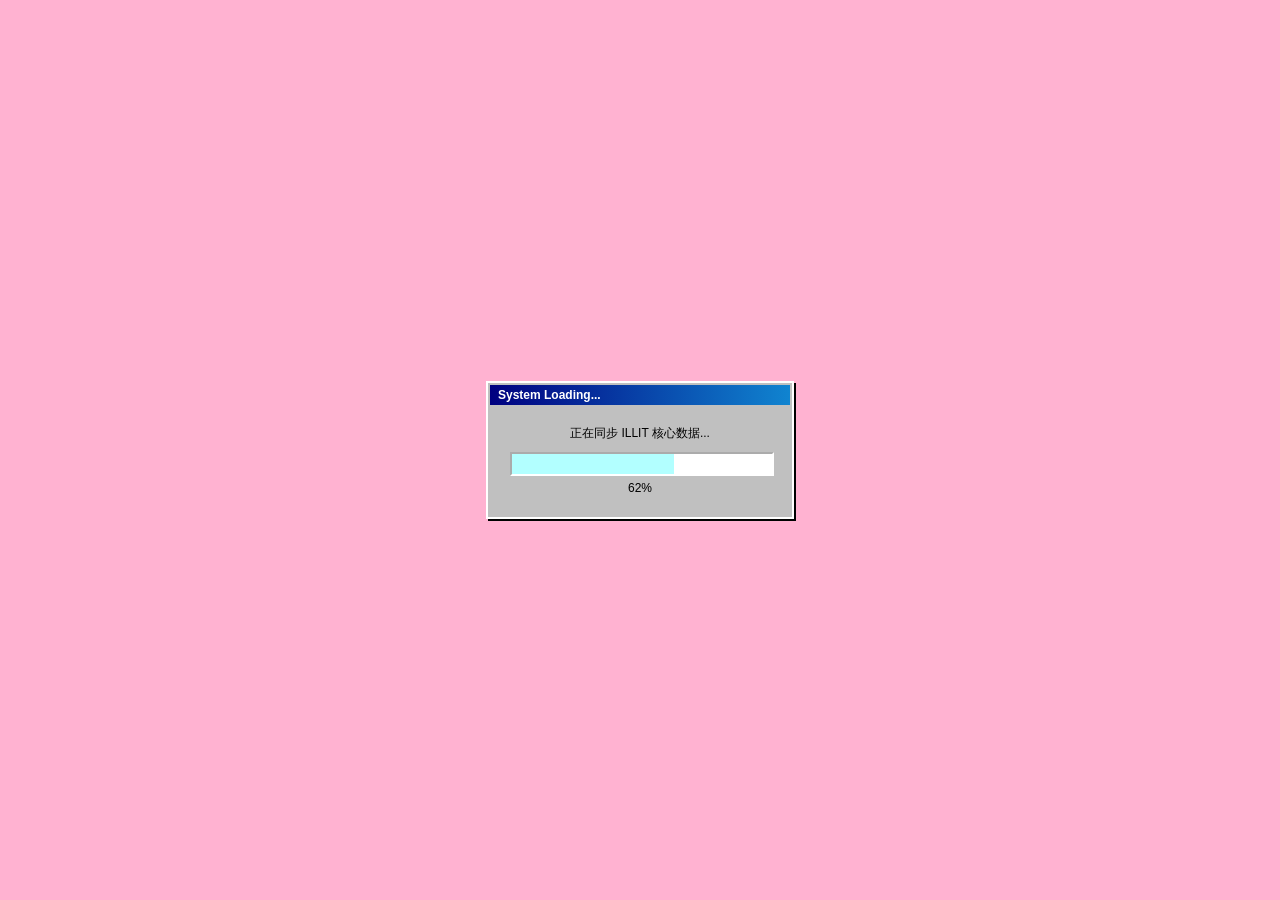
<file: index.html>
<!DOCTYPE html>
<html lang="zh">
<head>
    <meta charset="UTF-8">
    <meta name="viewport" content="width=device-width, initial-scale=1.0">
    <title>ILLIT WORLD 🎀</title>
    <style>
        /* --- 1. 全局鼠标样式 (亮薄荷绿 #B2FFFF) --- */
        html, body, a, button, input {
            cursor: url('data:image/svg+xml;utf8,<svg xmlns="http://www.w3.org/2000/svg" width="20" height="20" viewBox="0 0 20 20"><path d="M0,0 L0,15 L4,11 L7,17 L9,16 L6,10 L11,10 Z" fill="%23B2FFFF" stroke="black" stroke-width="1" style="shape-rendering:crispEdges;"/></svg>'), auto !important;
        }

        /* --- 2. 加载遮罩层 --- */
        #loader-wrapper {
            position: fixed; top: 0; left: 0; width: 100%; height: 100%;
            background-color: #ffb2d1; display: flex; justify-content: center; align-items: center;
            z-index: 10000; transition: opacity 0.5s ease;
        }
        .loader-window { width: 300px; background: #c0c0c0; border: 2px solid #fff; box-shadow: 2px 2px 0px #000; padding: 2px; }
        .loader-title { background: linear-gradient(to right, #000080, #1084d0); color: white; padding: 3px 8px; font-size: 12px; font-weight: bold; }
        .loader-body { padding: 20px; text-align: center; font-size: 12px; }
        .progress-container { width: 100%; height: 20px; background: #fff; border: 2px inset #fff; margin-top: 10px; }
        #progress-bar { width: 0%; height: 100%; background-color: #B2FFFF; transition: width 0.1s linear; }

        /* --- 3. 浮动动画 --- */
        @keyframes floating {
            0% { transform: translateY(0px); }
            50% { transform: translateY(-15px); }
            100% { transform: translateY(0px); }
        }

        /* --- 4. 页面主体 (保留粉色波点) --- */
        body {
            margin: 0; padding: 0;
            background-color: #ffb2d1;
            background-image: radial-gradient(#ffffff 1.5px, transparent 1.5px);
            background-size: 20px 20px;
            font-family: sans-serif;
            display: flex; justify-content: center; align-items: center;
            min-height: 100vh; overflow: hidden;
        }

        .window {
            background: #ffffff; border: 2px solid #5a8bc1; 
            width: 90%; max-width: 550px; box-shadow: 4px 4px 0px #000;
            display: flex; flex-direction: column;
            animation: floating 3s ease-in-out infinite; 
        }

        .win-header { background: linear-gradient(to right, #73a3d4, #b2d1f0); height: 30px; display: flex; justify-content: space-between; align-items: center; padding: 0 8px; border-bottom: 2px solid #5a8bc1; }
        .win-title { color: white; font-size: 14px; font-weight: bold; }
        .win-controls span { border: 1px solid #fff; background: #eee; font-size: 11px; padding: 1px 5px; margin-left: 2px; box-shadow: 1px 1px 0px #000; }
        .win-content { text-align: center; }
        .pink-title { color: #ff4081; font-weight: bold; margin: 15px 0; font-size: 24px; }
        .photo-frame { width: 85%; height: auto; border: 1px solid #888; margin: 0 auto; display: block; }
        .welcome-msg { text-align: left; font-size: 14px; padding: 10px 25px; border-bottom: 1px solid #ccc; line-height: 1.5; }

        .quick-access { padding: 15px 25px; text-align: left; }
        .nav-grid { display: grid; grid-template-columns: repeat(2, 1fr); gap: 8px; }
        
        .btn-retro {
            background: #e1e1e1; border: 1px solid #999;
            padding: 10px 5px; font-size: 13px; cursor: pointer;
            display: flex; align-items: center; justify-content: center; gap: 6px;
            box-shadow: 2px 2px 0px #999, inset 1px 1px 0 #fff;
            transition: 0.2s;
        }
        .btn-retro:hover { background: #eee; transform: translate(-1px, -1px); box-shadow: 3px 3px 0px #888; }
        .status-bar { background: #f0f0f0; border-top: 2px solid #5a8bc1; display: flex; justify-content: space-between; padding: 5px 15px; font-size: 12px; color: #444; }
    </style>
</head>
<body>

    <!-- 加载层 -->
    <div id="loader-wrapper">
        <div class="loader-window">
            <div class="loader-title">System Loading...</div>
            <div class="loader-body">
                <div>正在同步 ILLIT 核心数据...</div>
                <div class="progress-container"><div id="progress-bar"></div></div>
                <div id="status-text" style="margin-top: 5px;">0%</div>
            </div>
        </div>
    </div>

    <!-- 首页窗口 -->
    <div class="window">
        <div class="win-header">
            <div class="win-title">WELCOME_TO_ILLIT.exe</div>
            <div class="win-controls"><span>_</span><span>▢</span><span>X</span></div>
        </div>
        <div class="win-content">
            <div class="pink-title">Magnetic Love! 🎧</div>
            <img src="IMG_4415.jpeg" class="photo-frame">
            <div class="welcome-msg">欢迎回来！所有频道已准备就绪。</div>
            <div class="quick-access">
                <div class="nav-grid">
                    <!-- 这里帮你把 5 个链接全部找回来并对齐了 -->
                    <div class="btn-retro" onclick="location.href='music.html'">🎶 音乐频道</div>
                    <div class="btn-retro" onclick="location.href='menu.html'">📁 档案库</div>
                    <div class="btn-retro" onclick="location.href='photos.html'">📸 合照区</div>
                    <div class="btn-retro" onclick="location.href='messages.html'">💬 留言区</div>
                    <div class="btn-retro" style="grid-column: span 2;" onclick="location.href='square.html'">✨ 粉丝广场</div>
                </div>
            </div>
        </div>
        <div class="status-bar"><span>Status: Floating</span><span>Members: 5</span></div>
    </div>

    <script>
        let progress = 0;
        const progressBar = document.getElementById('progress-bar');
        const statusText = document.getElementById('status-text');
        const loaderWrapper = document.getElementById('loader-wrapper');

        function startLoading() {
            progress += Math.random() * 10; 
            if (progress > 100) progress = 100;
            progressBar.style.width = progress + '%';
            statusText.innerText = Math.floor(progress) + '%';
            if (progress < 100) {
                setTimeout(startLoading, 70);
            } else {
                setTimeout(() => {
                    loaderWrapper.style.opacity = '0';
                    setTimeout(() => loaderWrapper.style.display = 'none', 500);
                }, 400);
            }
        }
        window.onload = startLoading;
    </script>
</body>
</html>
</file>
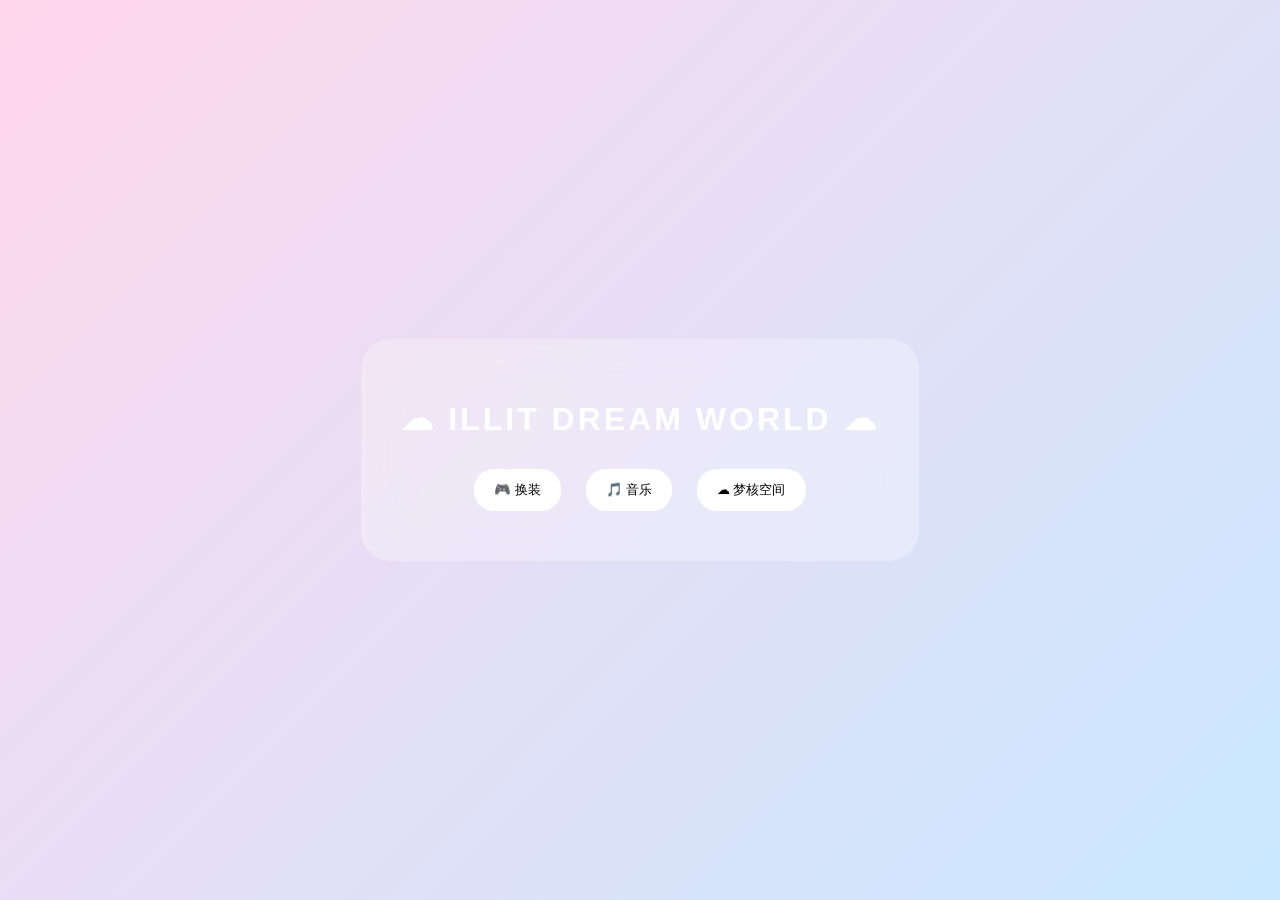
<file: intex.html>
<!DOCTYPE html>
<html lang="zh">
<head>
<meta charset="UTF-8">
<title>ILLIT DREAM WORLD</title>

<style>
body{
  margin:0;
  height:100vh;
  display:flex;
  justify-content:center;
  align-items:center;
  background: linear-gradient(135deg,#ffd6ec,#c8e8ff);
  font-family:sans-serif;
}

.box{
  text-align:center;
  backdrop-filter: blur(20px);
  background: rgba(255,255,255,0.3);
  padding:40px;
  border-radius:30px;
}

h1{
  color:white;
  letter-spacing:3px;
}

button{
  margin:10px;
  padding:12px 20px;
  border:none;
  border-radius:20px;
  background:white;
  cursor:pointer;
}
</style>

</head>

<body>

<div class="box">
  <h1>☁ ILLIT DREAM WORLD ☁</h1>

  <button onclick="go('game.html')">🎮 换装</button>
  <button onclick="alert('音乐页面还没做')">🎵 音乐</button>
  <button onclick="alert('梦核空间开发中')">☁ 梦核空间</button>
</div>

<script>
function go(page){
  window.location.href = page;
}
</script>

</body>
</html>
</file>
